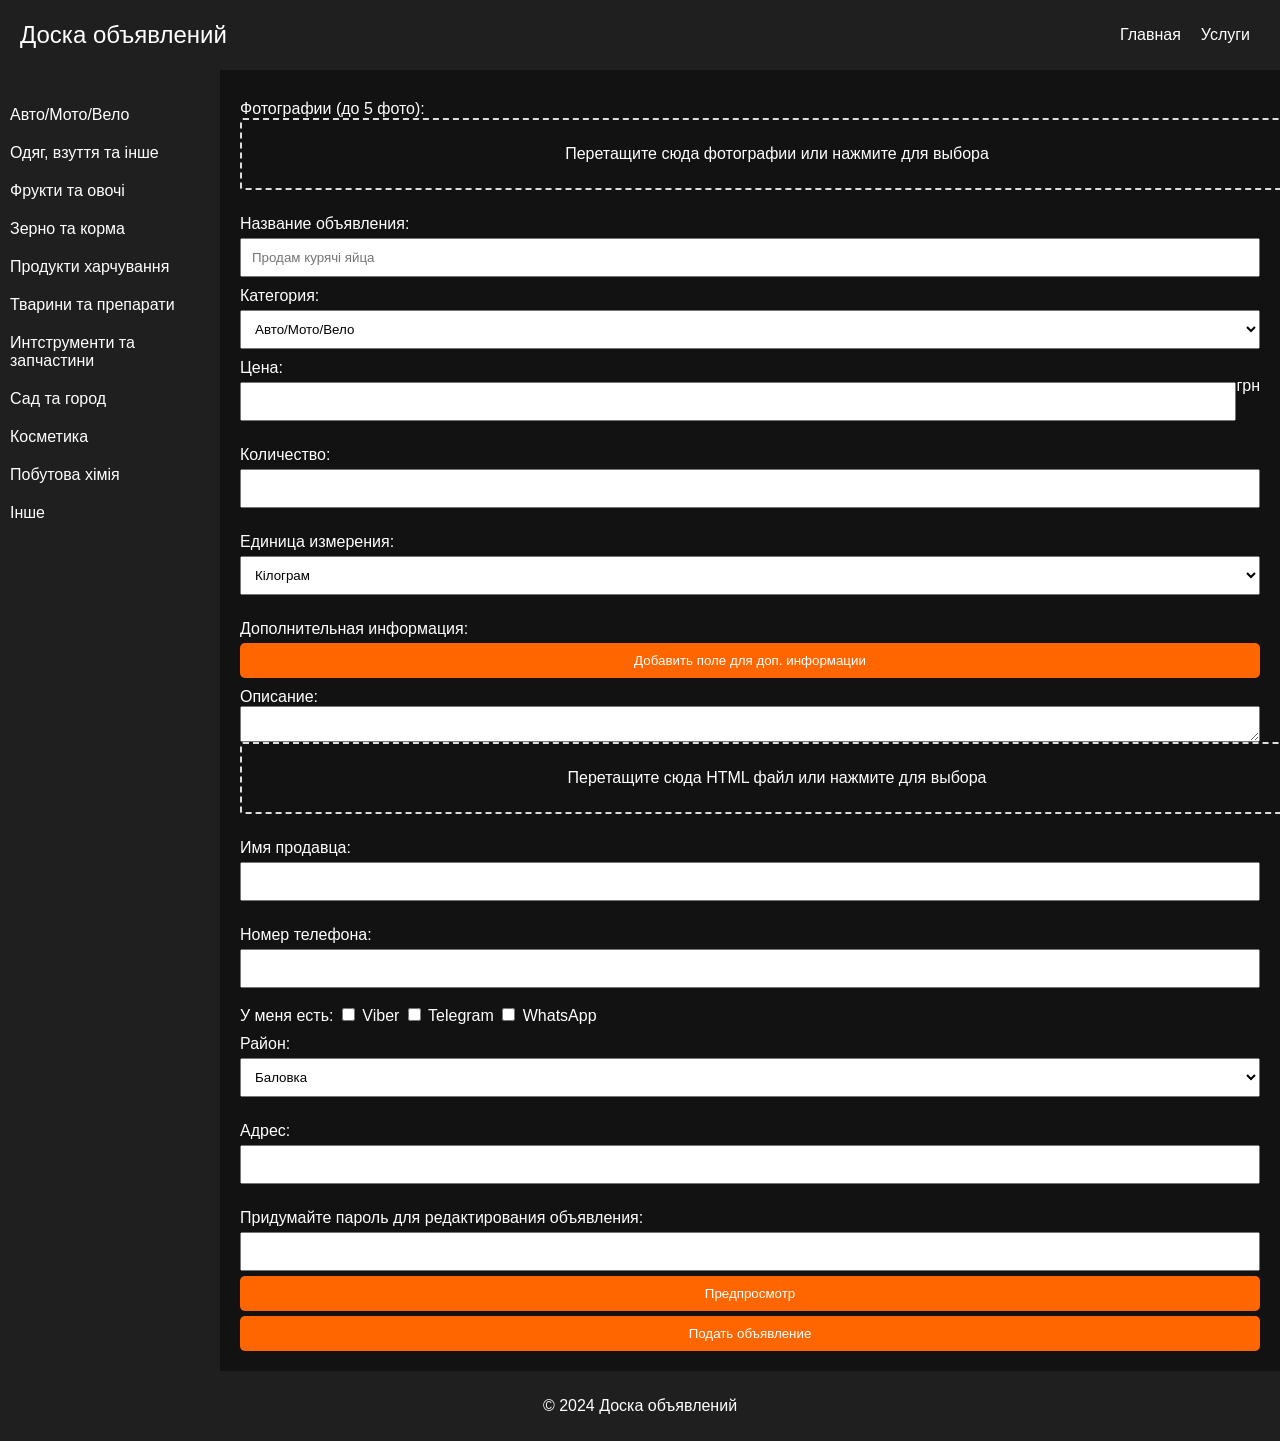
<file: add.html>
<!DOCTYPE html>
<html lang="ru">
<head>
    <meta charset="UTF-8">
    <meta name="viewport" content="width=device-width, initial-scale=1.0">
    <title>Добавить объявление</title>
    <link rel="stylesheet" href="styles.css">
    <style>
        .row {
            display: flex;
            flex-wrap: wrap;
            margin-bottom: 15px;
        }
        .row label {
            flex: 1 1 100%;
        }
        .row input, .row select {
            flex: 1 1 30%;
            margin-right: 10px;
        }
        .row input:last-child, .row select:last-child {
            margin-right: 0;
        }
        .full-width {
            flex: 1 1 100%;
        }
        .file-drop-area {
            position: relative;
            display: flex;
            align-items: center;
            justify-content: center;
            width: 100%;
            padding: 25px;
            border: 2px dashed #ddd;
            border-radius: 3px;
            transition: .2s;
            margin-bottom: 15px;
        }
        .file-drop-area.is-active {
            background-color: rgba(0, 0, 0, 0.05);
        }
        .file-drop-area input[type="file"] {
            position: absolute;
            width: 100%;
            height: 100%;
            cursor: pointer;
            opacity: 0;
        }
    </style>
</head>
<body>
    <header>
        <div class="logo">Доска объявлений</div>
        <nav>
            <ul>
                <li><a href="index.html">Главная</a></li>
                <li><a href="services.html">Услуги</a></li>
            </ul>
        </nav>
        <div class="menu-icon" onclick="toggleSidebar()">☰</div>
    </header>
    
    <div class="container">
        <aside class="sidebar">
            <ul>
                <li><a href="category.html?category=auto">Авто/Мото/Вело</a></li>
                <li><a href="category.html?category=clothing">Одяг, взуття та інше</a></li>
                <li><a href="category.html?category=fruits">Фрукти та овочі</a></li>
                <li><a href="category.html?category=grain">Зерно та корма</a></li>
                <li><a href="category.html?category=food">Продукти харчування</a></li>
                <li><a href="category.html?category=animals">Тварини та препарати</a></li>
                <li><a href="category.html?category=tools">Интструменти та запчастини</a></li>
                <li><a href="category.html?category=garden">Сад та город</a></li>
                <li><a href="category.html?category=cosmetics">Косметика</a></li>
                <li><a href="category.html?category=chemicals">Побутова хімія</a></li>
                <li><a href="category.html?category=other">Інше</a></li>
            </ul>
        </aside>
        
        <main>
            <form id="adForm">
                <label for="photos">Фотографии (до 5 фото):</label>
                <div class="file-drop-area">
                    Перетащите сюда фотографии или нажмите для выбора
                    <input type="file" id="photos" name="photos" accept="image/*" multiple required>
                </div>

                <label for="title">Название объявления:</label>
                <input type="text" id="title" name="title" placeholder="Продам курячі яйца" required>

                <label for="category">Категория:</label>
                <select id="category" name="category">
                    <option value="Авто/Мото/Вело">Авто/Мото/Вело</option>
                    <option value="Одежда, взуття та інше">Одежда, взуття та інше</option>
                    <!-- Добавьте больше опций при необходимости -->
                </select>

                <div class="row">
                    <label for="price" class="full-width">Цена:</label>
                    <input type="number" id="price" name="price" required> грн
                </div>

                <div class="row">
                    <label for="quantity" class="full-width">Количество:</label>
                    <input type="number" id="quantity" name="quantity" required>
                </div>

                <div class="row">
                    <label for="unit" class="full-width">Единица измерения:</label>
                    <select id="unit" name="unit">
                        <option value="Кілограм">Кілограм</option>
                        <option value="Штук">Штук</option>
                        <option value="Літр(ів)">Літр(ів)</option>
                        <option value="Метрів">Метрів</option>
                        <option value="Грам">Грам</option>
                        <option value="Метр2">Метр2</option>
                        <option value="Метр3">Метр3</option>
                    </select>
                </div>

                <label for="additional-fields">Дополнительная информация:</label>
                <div id="additional-fields"></div>
                <button type="button" class="btn-add-field" onclick="addField()">Добавить поле для доп. информации</button>

                <label for="description">Описание:</label>
                <textarea id="description" name="description"></textarea>

                <div class="file-drop-area">
                    Перетащите сюда HTML файл или нажмите для выбора
                    <input type="file" id="htmlFile" name="htmlFile" accept=".html">
                </div>

                <div class="row">
                    <label for="name" class="full-width">Имя продавца:</label>
                    <input type="text" id="name" name="name" required>
                </div>

                <div class="row">
                    <label for="phone" class="full-width">Номер телефона:</label>
                    <input type="tel" id="phone" name="phone" required>
                </div>

                <div class="full-width">
                    <label for="messenger">У меня есть:</label>
                    <input type="checkbox" id="viber" name="messenger" value="Viber"> Viber
                    <input type="checkbox" id="telegram" name="messenger" value="Telegram"> Telegram
                    <input type="checkbox" id="whatsapp" name="messenger" value="WhatsApp"> WhatsApp
                </div>

                <div class="row">
                    <label for="district" class="full-width">Район:</label>
                    <select id="district" name="district">
                        <option value="Баловка">Баловка</option>
                        <option value="Зоря">Зоря</option>
                        <!-- Добавьте больше опций при необходимости -->
                    </select>
                </div>

                <div class="row">
                    <label for="address" class="full-width">Адрес:</label>
                    <input type="text" id="address" name="address">
                </div>

                <label for="edit-password">Придумайте пароль для редактирования объявления:</label>
                <input type="password" id="edit-password" name="edit-password" required>

                <button type="button" onclick="previewAd()">Предпросмотр</button>
                <button type="submit">Подать объявление</button>
            </form>
        </main>
    </div>
    
    <footer>
        <p>© 2024 Доска объявлений</p>
    </footer>

    <script>
        function addField() {
            const additionalFields = document.getElementById('additional-fields');
            const fieldCount = additionalFields.children.length / 3;
            if (fieldCount < 15) {
                const fieldDiv = document.createElement('div');
                fieldDiv.className = 'field-row';
                fieldDiv.innerHTML = `
                    <input type="text" name="additionalField${fieldCount}Name" placeholder="Название поля">
                    <input type="text" name="additionalField${fieldCount}Value" placeholder="Информация">
                    <button type="button" class="btn-remove-field" onclick="removeField(this)">Удалить</button>
                    <button type="button" class="btn-move-up" onclick="moveUp(this)">↑</button>
                    <button type="button" class="btn-move-down" onclick="moveDown(this)">↓</button>
                    <br><br>
                `;
                additionalFields.appendChild(fieldDiv);
            }
        }

        function removeField(button) {
            button.parentElement.remove();
        }

        function moveUp(button) {
            const fieldDiv = button.parentElement;
            if (fieldDiv.previousElementSibling) {
                fieldDiv.parentElement.insertBefore(fieldDiv, fieldDiv.previousElementSibling);
            }
        }

        function moveDown(button) {
            const fieldDiv = button.parentElement;
            if (fieldDiv.nextElementSibling) {
                fieldDiv.parentElement.insertBefore(fieldDiv.nextElementSibling, fieldDiv);
            }
        }

        document.getElementById('htmlFile').addEventListener('change', function(event) {
            const file = event.target.files[0];
            if (file) {
                const reader = new FileReader();
                reader.onload = function(e) {
                    const content = e.target.result;
                    document.getElementById('description').value = content;
                };
                reader.readAsText(file);
            }
        });

        function previewAd() {
            const adForm = document.getElementById('adForm');
            const formData = new FormData(adForm);
            const previewWindow = window.open('', 'Ad Preview', 'width=800,height=600');
            previewWindow.document.write('<html><head><title>Предпросмотр объявления</title></head><body>');
            for (const [key, value] of formData.entries()) {
                previewWindow.document.write(`<p><strong>${key}:</strong> ${value}</p>`);
            }
            previewWindow.document.write('</body></html>');
            previewWindow.document.close();
        }

        document.getElementById('photos').addEventListener('change', function(event) {
            const input = event.target;
            const fileDropArea = input.closest('.file-drop-area');
            const files = input.files;
            if (files.length > 0) {
                fileDropArea.classList.add('is-active');
            } else {
                fileDropArea.classList.remove('is-active');
            }
        });
    </script>
</body>
</html>
</file>
<file: styles.css>
﻿body {
    background-color: #121212;
    color: #ffffff;
    font-family: Arial, sans-serif;
    margin: 0;
    padding: 0;
}

header {
    display: flex;
    justify-content: space-between;
    align-items: center;
    padding: 10px 20px;
    background-color: #1f1f1f;
}

.logo {
    font-size: 1.5em;
}

nav ul {
    display: flex;
    list-style: none;
    padding: 0;
}

nav ul li {
    margin: 0 10px;
}

nav ul li a {
    color: #ffffff;
    text-decoration: none;
}

.menu-icon {
    display: none;
    cursor: pointer;
}

.container {
    display: flex;
}

.sidebar {
    width: 200px;
    background-color: #1f1f1f;
    padding: 10px;
}

.sidebar ul {
    list-style: none;
    padding: 0;
}

.sidebar ul li {
    padding: 10px 0;
}

.sidebar ul li a {
    color: #ffffff;
    text-decoration: none;
}

main {
    flex: 1;
    padding: 20px;
}

.filter-bar {
    display: flex;
    justify-content: space-between;
    margin-bottom: 20px;
}

.filter-bar button {
    background-color: #ff6600;
    color: #ffffff;
    border: none;
    padding: 10px;
    cursor: pointer;
    border-radius: 5px;
}

.ad-listings, .service-listings {
    display: grid;
    grid-template-columns: repeat(3, 1fr);
    gap: 20px;
}

.ad-card, .service-card {
    background-color: #2c2c2c;
    padding: 10px;
    border-radius: 5px;
}

.ad-card img, .service-card img {
    width: 100%;
    border-radius: 5px;
}

.ad-details, .service-details {
    padding: 10px 0;
}

.ad-date, .service-date,
.ad-price, .service-price,
.ad-field1, .service-field1,
.ad-field2, .service-field2,
.ad-title, .service-title {
    display: block;
    margin: 5px 0;
}

.ad-title, .service-title {
    white-space: nowrap;
    overflow: hidden;
    text-overflow: ellipsis;
}

footer {
    background-color: #1f1f1f;
    padding: 10px 20px;
    text-align: center;
}

form {
    display: flex;
    flex-direction: column;
}

form label {
    margin-top: 10px;
}

form input, form select, form button {
    padding: 10px;
    margin-top: 5px;
}

form button {
    background-color: #ff6600;
    color: #ffffff;
    border: none;
    cursor: pointer;
    border-radius: 5px;
}

/* Адаптивный дизайн */
@media (max-width: 768px) {
    .menu-icon {
        display: block;
    }
    
    .sidebar {
        display: none;
    }

    .ad-listings, .service-listings {
        grid-template-columns: 1fr;
    }
}
</file>
